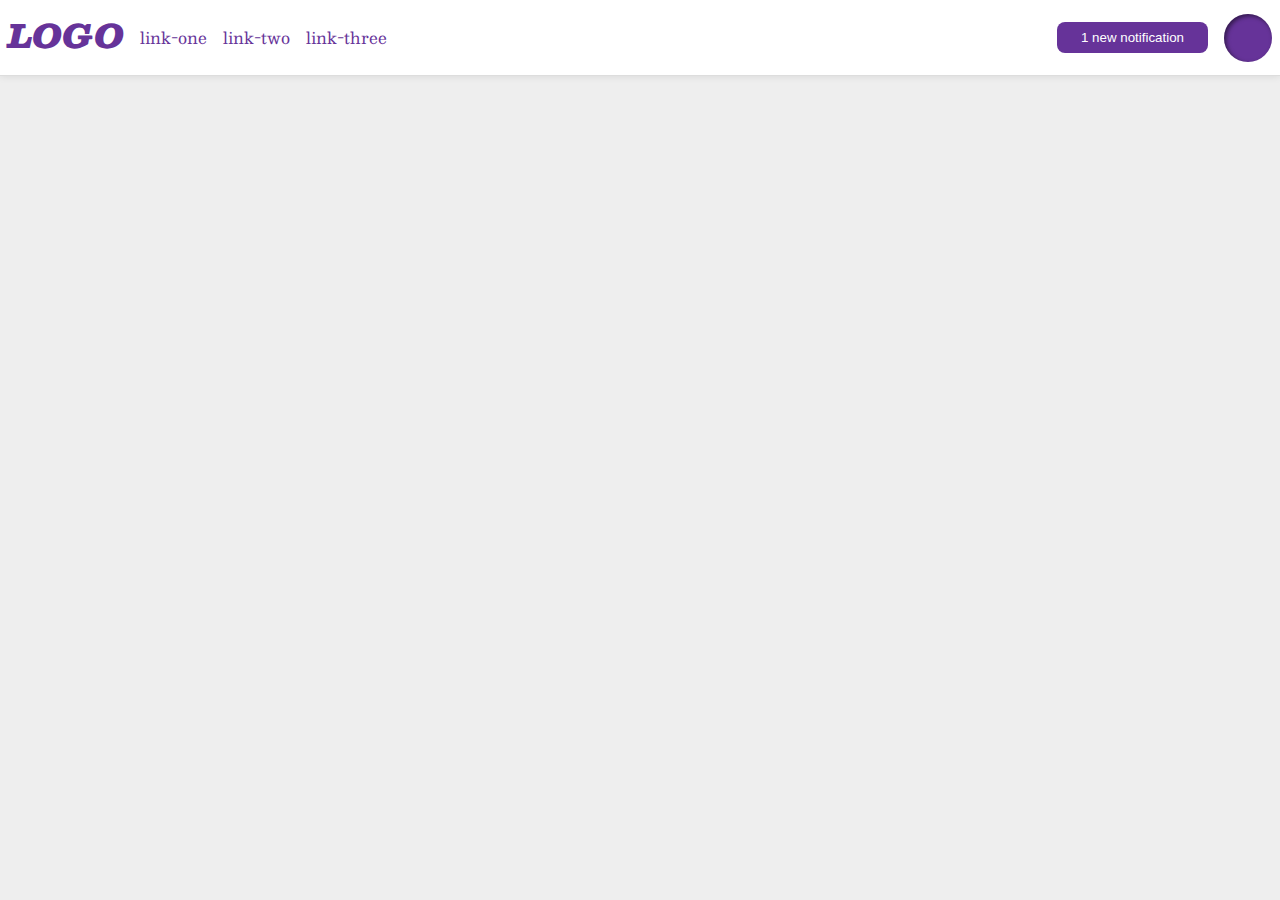
<file: foundations/flex/03-flex-header-2/index.html>
<!DOCTYPE html>
<html lang="en">
  <head>
    <meta charset="UTF-8">
    <meta http-equiv="X-UA-Compatible" content="IE=edge">
    <meta name="viewport" content="width=device-width, initial-scale=1.0">
    <title>Flex Header 2</title>
    <link rel="stylesheet" href="style.css">
  </head>
  <body>
    <div class="header">
      <div class="navigation">
        <div class="logo">
          LOGO
        </div>
        <ul class="links">
          <li><a href="https://google.com">link-one</a></li>
          <li><a href="https://google.com">link-two</a></li>
          <li><a href="https://google.com">link-three</a></li>
        </ul>
      </div>

      <div class="user-info">
        <button class="notifications">
          1 new notification
        </button>
        <div class="profile-image"></div>
      </div>
    </div>
  </body>
</html>
</file>
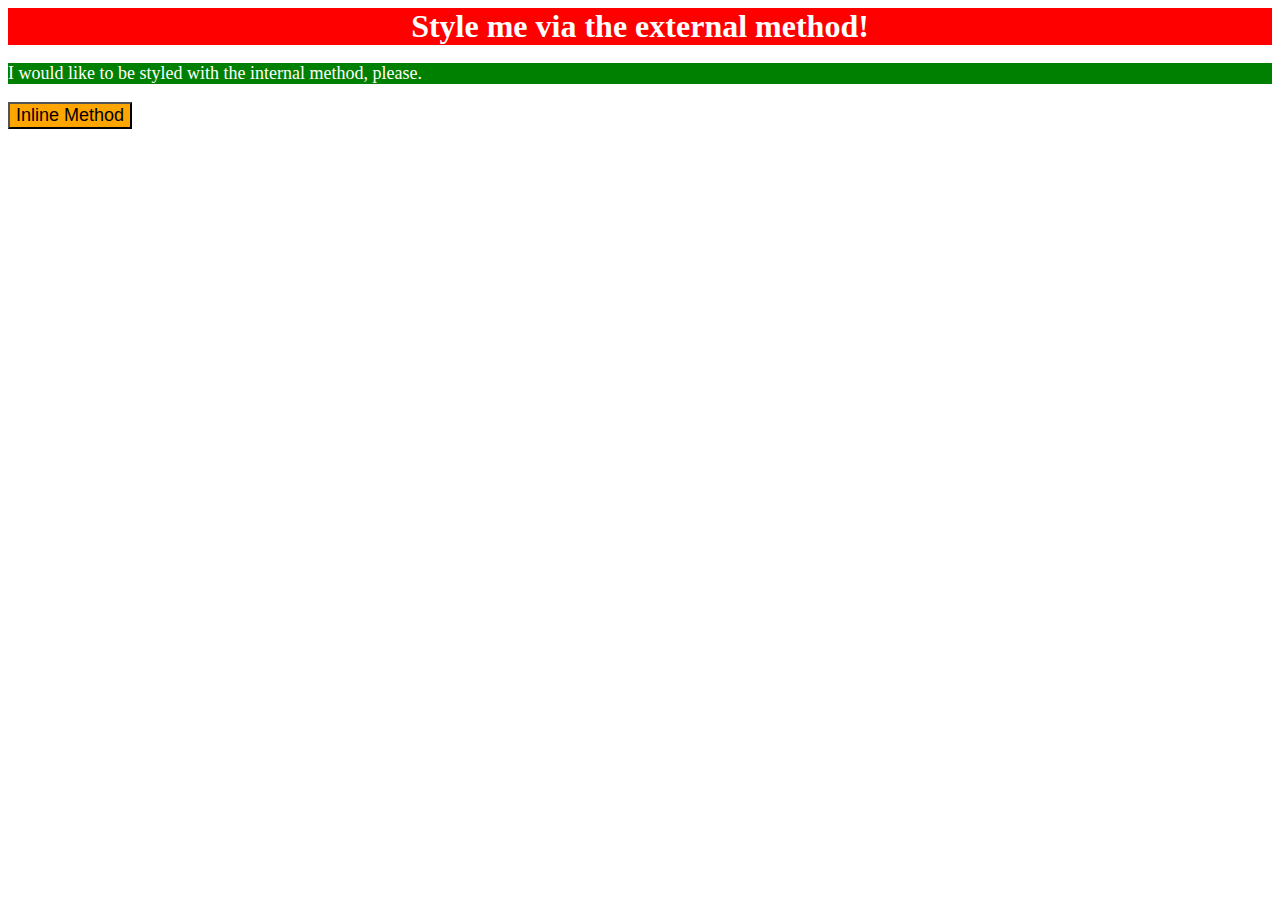
<file: foundations/intro-to-css/01-css-methods/index.html>
<!DOCTYPE html>
<html lang="en">
  <head>
    <meta charset="UTF-8">
    <meta http-equiv="X-UA-Compatible" content="IE=edge">
    <meta name="viewport" content="width=device-width, initial-scale=1.0">
    <title>Methods for Adding CSS</title>
    <link rel="stylesheet" href="style.css">
    <style>
      p {
        background-color: green;
        color: white;
        font-size: 18px;
      }
    </style>
  </head>
  <body>
    <div>Style me via the external method!</div>
    <p>I would like to be styled with the internal method, please.</p>
    <button style="background-color: orange; font-size: 18px;">Inline Method</button>
  </body>
</html>
</file>
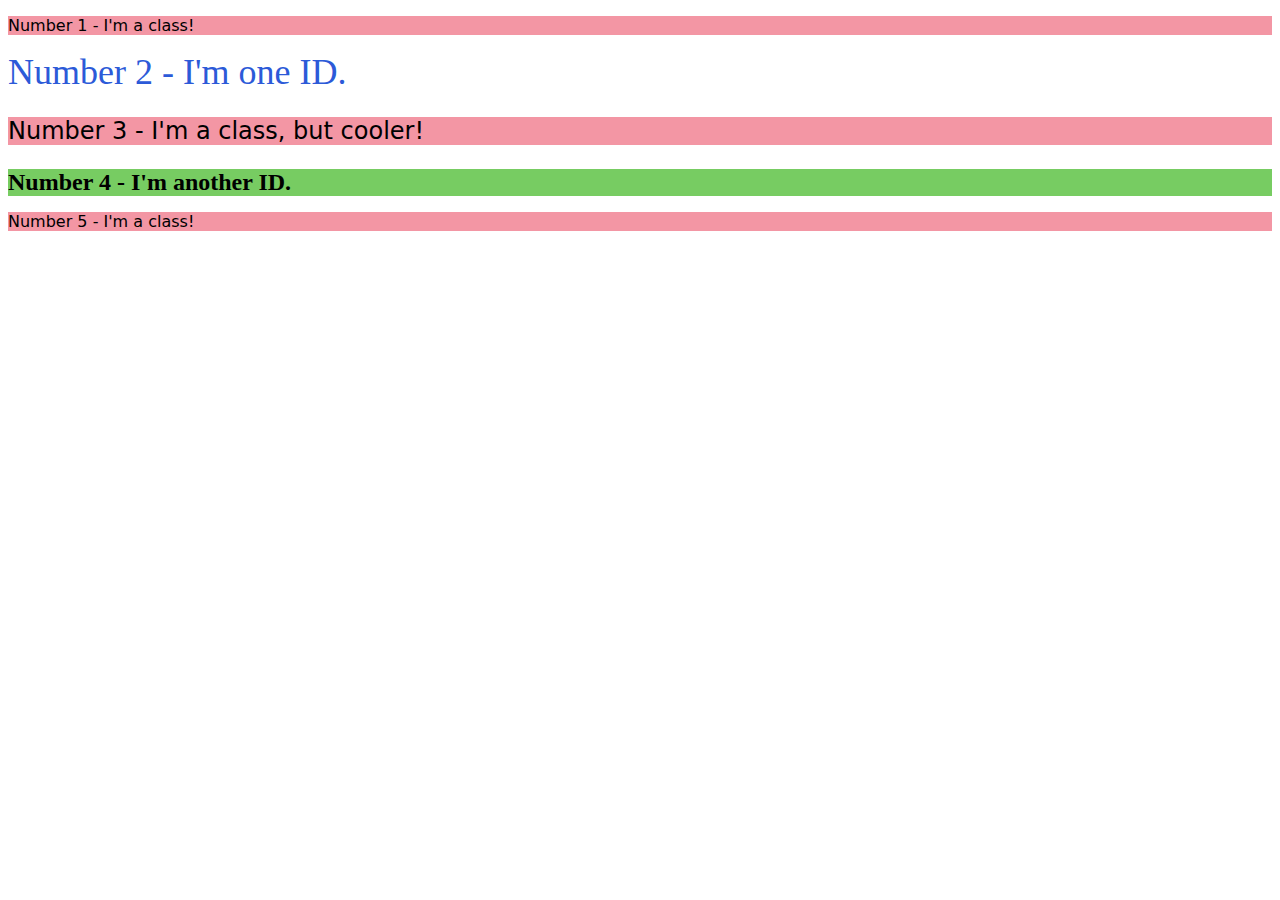
<file: foundations/intro-to-css/02-class-id-selectors/index.html>
<!DOCTYPE html>
<html lang="en">
  <head>
    <meta charset="UTF-8">
    <meta http-equiv="X-UA-Compatible" content="IE=edge">
    <meta name="viewport" content="width=device-width, initial-scale=1.0">
    <title>Class and ID Selectors</title>
    <link rel="stylesheet" href="style.css">
  </head>
  <body>
    <p class="red-pink-bg">Number 1 - I'm a class!</p>
    <div id="second">Number 2 - I'm one ID.</div>
    <p class="red-pink-bg cooler">Number 3 - I'm a class, but cooler!</p>
    <div id="fourth">Number 4 - I'm another ID.</div>
    <p class="red-pink-bg">Number 5 - I'm a class!</p>
  </body>
</html>
</file>
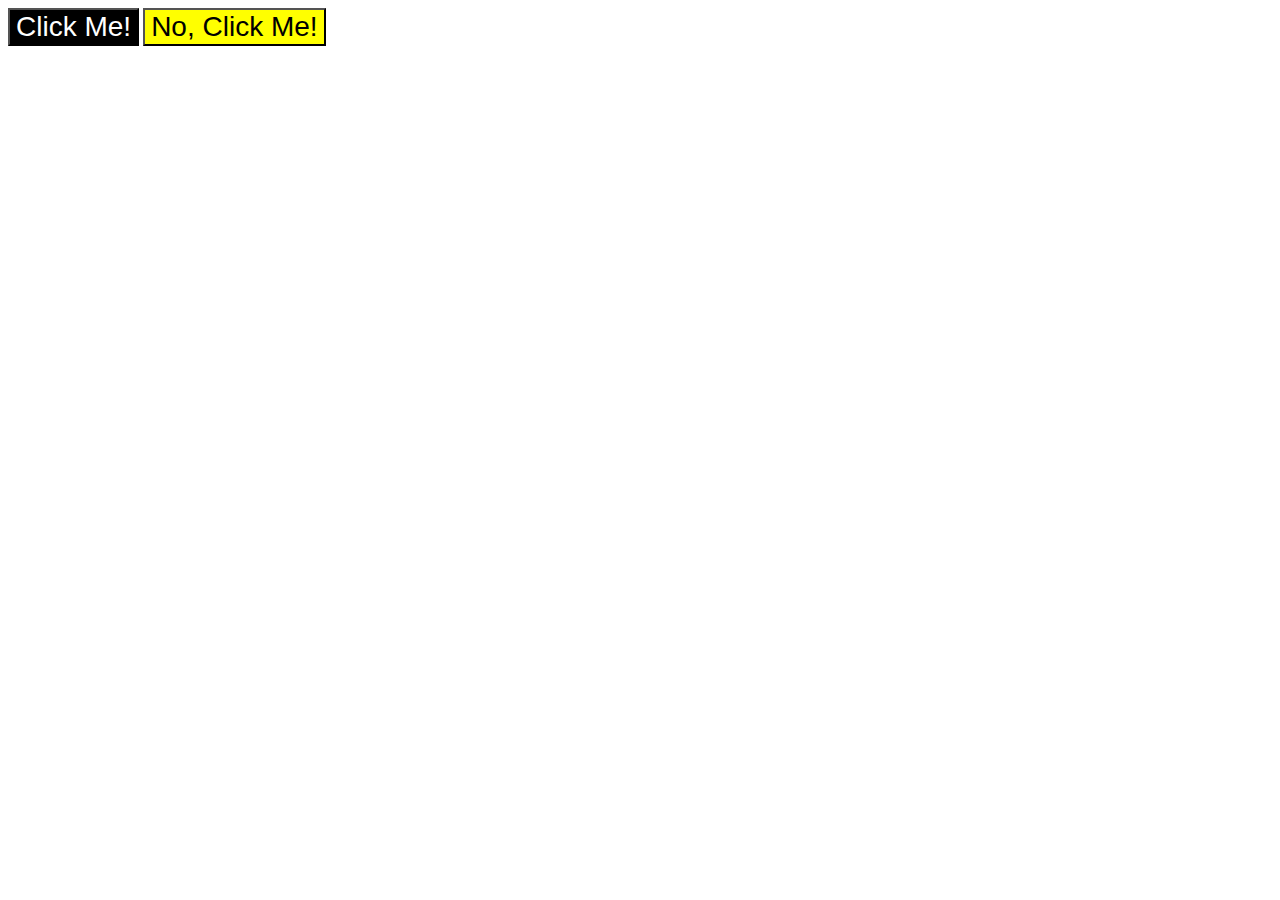
<file: foundations/intro-to-css/03-grouping-selectors/index.html>
<!DOCTYPE html>
<html lang="en">
  <head>
    <meta charset="UTF-8">
    <meta http-equiv="X-UA-Compatible" content="IE=edge">
    <meta name="viewport" content="width=device-width, initial-scale=1.0">
    <title>Grouping Selectors</title>
    <link rel="stylesheet" href="style.css">
  </head>
  <body>
    <button class="me-button">Click Me!</button>
    <button class="not-me-button">No, Click Me!</button>
  </body>
</html>
</file>
<file: foundations/flex/03-flex-header-2/style.css>
/* this is some magical font-importing.  
you'll learn about it later. */
@import url('https://fonts.googleapis.com/css2?family=Besley:ital,wght@0,400;1,900&display=swap');

body {
  margin: 0;
  background: #eee;
  font-family: Besley, serif;
}

.header {
  background: white;
  border-bottom: 1px solid #ddd;
  box-shadow: 0 0 8px rgba(0,0,0,.1);

  display: flex;
  justify-content: space-between;
  align-items: center;

  padding: 8px;
}

.profile-image {
  background: rebeccapurple;
  box-shadow: inset 2px 2px 4px rgba(0,0,0,.5);
  border-radius: 50%;
  width: 48px;
  height: 48px;
}

.logo {
  color: rebeccapurple;
  font-size: 32px;
  font-weight: 900;
  font-style: italic;
}

button {
  border: none;
  border-radius: 8px;
  background: rebeccapurple;
  color: white;
  padding: 8px 24px;
}

a {
  /* this removes the line under our links */
  text-decoration: none;
  color: rebeccapurple;
}

ul {
  list-style-type: none;
  display: flex;
  gap: 16px;
  padding: 0;
}

.navigation {
  display: flex;
  gap: 16px;
}

.user-info{
  display: flex;
  gap: 16px;
  align-items: center;
}
</file>
<file: foundations/intro-to-css/01-css-methods/style.css>
div {
    background-color: red;
    color: white;
    font-size: 32px;
    text-align: center;
    font-weight: bold;
}
</file>
<file: foundations/intro-to-css/02-class-id-selectors/style.css>
.red-pink-bg {
    background-color: rgb(243, 150, 164);
    font-family: Verdana, DejaVu Sans,  sans-serif;
}

.cooler {
    font-size: 24px;
}

#second {
    color: rgb(44, 90, 216);
    font-size: 36px;
}

#fourth {
    background-color: rgb(119, 204, 98);
    font-size: 24px;
    font-weight: bold;
}
</file>
<file: foundations/intro-to-css/03-grouping-selectors/style.css>
.me-button{
    background-color: black;
    color: white;
}

.not-me-button{
    background-color: yellow;
}

button {
    font-size: 28px;
    font-family: Helvetica, 'Times New Roman', sans-serif;
}
</file>
